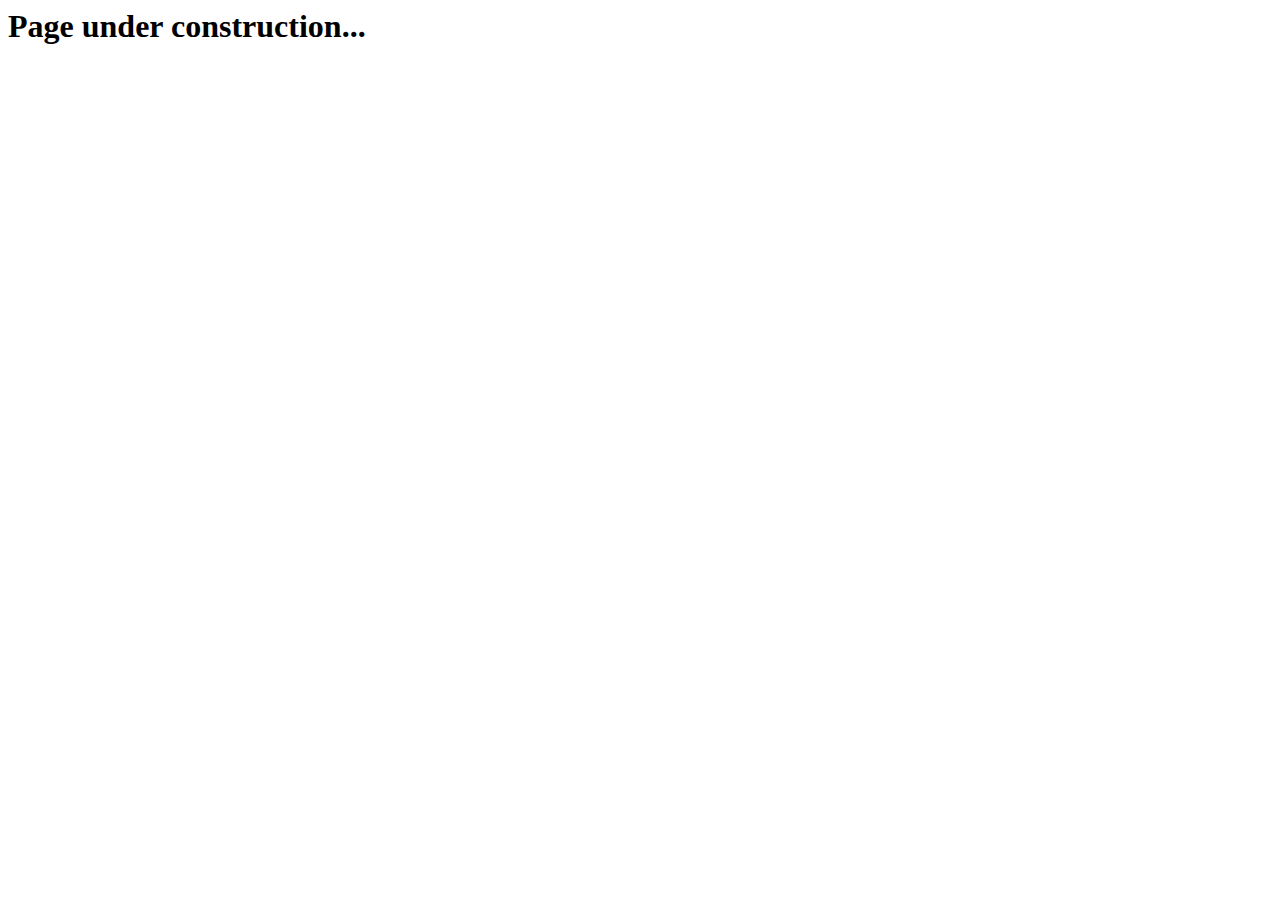
<file: project-pages/temp_project_page.html>
<html lang="en">
<head>
    <meta charset="UTF-8">
    <meta name="viewport" content="width=device-width, initial-scale=1.0">
    <title>Temporary Project Page</title>
</head>
<body>
    <h1>Page under construction...</h1> 
</body>
</html>
</file>
